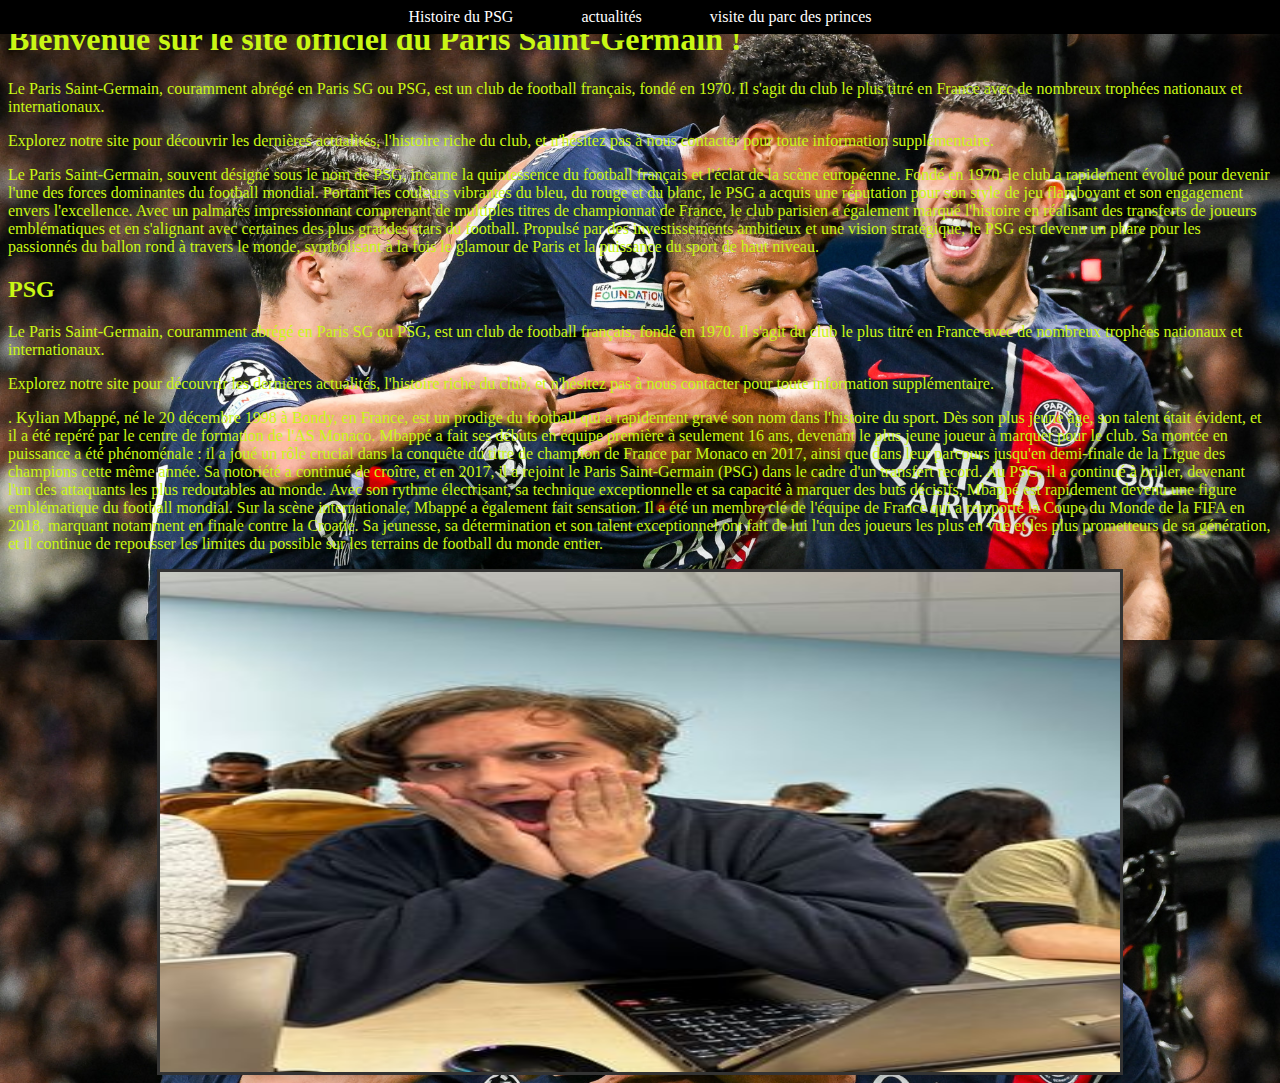
<file: index.html>
<!DOCTYPE html>
<html lang="fr">

<head>

    <meta charset="UTF-8">
    <meta name="viewport" content="width=device-width, initial-scale=1.0">
    <title>Accueil - ESICAD TP1 DEV WEB</title>
    <link rel="stylesheet" href="assets/styles.css">
    <style>
        /* CSS pour le diaporama */
        .diaporama-container {
            position: relative;
            width: 960px; /* Largeur du diaporama */
            height: 500px; /* Hauteur du diaporama */
            margin: 0 auto;
            border: 3px solid #333;
            overflow: hidden;
        }

        .diaporama-container .slide {
            position: absolute;
            top: 0;
            left: 0;
            width: 100%;
            height: 100%;
            opacity: 0;
            transition: opacity 1s ease-in-out;
        }

        .diaporama-container .slide:first-child {
            opacity: 1;
        }

        /* Animation du diaporama */
        @keyframes diaporama-animation {
            0% { opacity: 0; }
            25% { opacity: 1; }
            75% { opacity: 1; }
            100% { opacity: 0; }
        }
    </style>
</head>

<body>
    <header>
        <div class="tabs">
            <div class="tab-registers">
                <nav>
                    
                    
                        <a href="https://www.psg.fr/club/histoire">Histoire du PSG</a>
                        <a href="https://www.leparisien.fr/sports/football/psg/">actualités</a> <!-- Nouveau lien ajouté -->
                        <a href="https://www.youtube.com/watch?v=LYE2su0vS1c">visite du parc des princes</a>
                    </nav>
                    
                    
                
            </div>
            <div class="tab-bodies">
                <div style="display: block;">
                    <h1>Bienvenue sur le site officiel du Paris Saint-Germain !</h1>
                    <p>Le Paris Saint-Germain, couramment abrégé en Paris SG ou PSG, est un club de football français, fondé en 1970. Il s'agit du club le plus titré en France avec de nombreux trophées nationaux et internationaux.</p>
                    <p>Explorez notre site pour découvrir les dernières actualités, l'histoire riche du club, et n'hésitez pas à nous contacter pour toute information supplémentaire.</p>
                    <p>Le Paris Saint-Germain, souvent désigné sous le nom de PSG, incarne la quintessence du football français et l'éclat de la scène européenne. Fondé en 1970, le club a rapidement évolué pour devenir l'une des forces dominantes du football mondial. Portant les couleurs vibrantes du bleu, du rouge et du blanc, le PSG a acquis une réputation pour son style de jeu flamboyant et son engagement envers l'excellence. Avec un palmarès impressionnant comprenant de multiples titres de championnat de France, le club parisien a également marqué l'histoire en réalisant des transferts de joueurs emblématiques et en s'alignant avec certaines des plus grandes stars du football. Propulsé par des investissements ambitieux et une vision stratégique, le PSG est devenu un phare pour les passionnés du ballon rond à travers le monde, symbolisant à la fois le glamour de Paris et la puissance du sport de haut niveau.</p>
                </div>
            </div>
        </div>
    </header>
    
    <h2>PSG </h2>
    <p>Le Paris Saint-Germain, couramment abrégé en Paris SG ou PSG, est un club de football français, fondé en 1970. Il s'agit du club le plus titré en France avec de nombreux trophées nationaux et internationaux.</p>
    <p>Explorez notre site pour découvrir les dernières actualités, l'histoire riche du club, et n'hésitez pas à nous contacter pour toute information supplémentaire.</p>
    <p>. Kylian Mbappé, né le 20 décembre 1998 à Bondy, en France, est un prodige du football qui a rapidement gravé son nom dans l'histoire du sport. Dès son plus jeune âge, son talent était évident, et il a été repéré par le centre de formation de l'AS Monaco. Mbappé a fait ses débuts en équipe première à seulement 16 ans, devenant le plus jeune joueur à marquer pour le club. Sa montée en puissance a été phénoménale : il a joué un rôle crucial dans la conquête du titre de champion de France par Monaco en 2017, ainsi que dans leur parcours jusqu'en demi-finale de la Ligue des champions cette même année.

        Sa notoriété a continué de croître, et en 2017, il a rejoint le Paris Saint-Germain (PSG) dans le cadre d'un transfert record. Au PSG, il a continué à briller, devenant l'un des attaquants les plus redoutables au monde. Avec son rythme électrisant, sa technique exceptionnelle et sa capacité à marquer des buts décisifs, Mbappé est rapidement devenu une figure emblématique du football mondial.
        
        Sur la scène internationale, Mbappé a également fait sensation. Il a été un membre clé de l'équipe de France qui a remporté la Coupe du Monde de la FIFA en 2018, marquant notamment en finale contre la Croatie. Sa jeunesse, sa détermination et son talent exceptionnel ont fait de lui l'un des joueurs les plus en vue et les plus prometteurs de sa génération, et il continue de repousser les limites du possible sur les terrains de football du monde entier.
    </p>
    <!-- Structure du diaporama -->
    <div class="diaporama-container">
        <img src="assets/images/leo di.jpg" alt="Leo" class="slide">
        <img src="assets/images/Kylian-Mbappe-Le-Real-Madrid-Attend-la-Decision-Cruciale.jpg" alt="Mbappe" class="slide">
        <img src="assets/images/Mbappe mallot real madrid.jpg" alt="Mbappe" class="slide">
        <img src="assets/images/Kylian-Mbappe-Le-Real-Madrid-Attend-la-Decision-Cruciale.jpg" alt="Mbappe" class="slide">
    </div>

    <script src="assets/script.js" defer></script>
</body>

</html>
</file>
<file: assets/styles.css>
/* CSS pour le diaporama */
.diaporama1 {
    position: relative;
    width: 960px;
    height: 500px;
    margin: 0 auto;
    border: 3px solid #333;
    overflow: hidden;
}

.diaporama1 .image-container {
    position: absolute;
    width: 100%;
    height: 100%;
}

.diaporama1 .image-container img {
    position: absolute;
    top: 0;
    left: 0;
    width: 100%;
    height: 100%;
    opacity: 0;
    animation: diaporama-animation 9s linear infinite;
}

.diaporama1 .image-container img:first-child {
    opacity: 1;
}

@keyframes diaporama-animation {
    0% { opacity: 0; }
    33% { opacity: 1; }
    66% { opacity: 1; }
    100% { opacity: 0; }
}
                    
body{
    font-family: 'open sans'sans-serif;
    background-size: 100%;
    background-image: url("/assets/images/Ligue-des-champions-le-PSG-domine-logiquement-l-AC-Milan-et-reprend-la-tete-de-son-groupe.jpg");
    color: rgb(201, 247, 20);
}

nav{
    background: #000; /* fond */
    color: #fff;
    padding: 0.5em 0;
    position: fixed; /* Le menu a une position fixe lors de la descente dans la page */
    text-align: center; /* alignement du texte centré */
    width: 100%; /* largeur 100% de la fenêtre */
    top: 0; /* aligné à 0px du haut */
    left: 0; /* aligné à 0px de la gauche */
    }
    nav  a{ 
    padding: 0.5em 2em; 
    color: #fff; 
    text-decoration: none; 
    height: 33px; 
    }
    nav  a:hover{ 
    background: #fda500; 
    }
    #contenu{
    border: 2px solid #336699; /* bordure */
    margin: 40px 0 0 0; /* marges haut droite bas gauche */
    }
    .d1{
        width: 576px;
        height: 432px;
        margin: 50px auto;
        box-shadow: 0px 15px 10px -5px #777;
        background-color: #EDEDED;
        background-size: contain;
        animation: fondu 15s ease-in-out infinite both;
    }
    .conteneur{
        max-width: 576px;
        margin: 50px auto;
    }
    .d2{
        width: 100%;
        height: 0px;
        padding-top: 75%;
        box-shadow: 0px 0px 10px #777;
        background-color: #EDEDED;
        background-size: contain;
        animation: fondu 15s ease-in-out infinite both;
    }
    .d1:hover, .d2:hover{
        animation-play-state: paused;
}

/* CSS pour le diaporama */
.diaporama-container {
    position: relative;
    width: 960px; /* Largeur du diaporama */
    height: 500px; /* Hauteur du diaporama */
    margin: 0 auto;
    border: 3px solid #333;
    overflow: hidden;
}

.diaporama-container .slide {
    position: absolute;
    top: 0;
    left: 0;
    width: 100%;
    height: 100%;
    opacity: 0;
    transition: opacity 1s ease-in-out;
}

.diaporama-container .slide:first-child {
    opacity: 1;
}

/* Animation du diaporama */
@keyframes diaporama-animation {
    0% { opacity: 0; }
    33% { opacity: 1; }
    66% { opacity: 1; }
    100% { opacity: 0; }
}
/* CSS pour le diaporama */
.diaporama1 {
    position: relative;
    width: 960px;
    height: 500px;
    margin: 0 auto;
    border: 3px solid #333;
    overflow: hidden;
}

.diaporama1 .image-container {
    position: absolute;
    width: 100%;
    height: 100%;
}

.diaporama1 .image-container img {
    position: absolute;
    top: 0;
    left: 0;
    width: 100%;
    height: 100%;
    opacity: 0;
    animation: diaporama-animation 9s linear infinite;
}

.diaporama1 .image-container img:first-child {
    opacity: 1;
}

@keyframes diaporama-animation {
    0% { opacity: 0; }
    33% { opacity: 1; }
    66% { opacity: 1; }
    100% { opacity: 0; }
}

/* CSS pour le diaporama */
.diaporama-container {
    position: relative;
    width: 960px; /* Largeur du diaporama */
    height: 500px; /* Hauteur du diaporama */
    margin: 0 auto;
    border: 3px solid #333;
    overflow: hidden;
}

.diaporama-container .slide {
    position: absolute;
    top: 0;
    left: 0;
    width: 100%;
    height: 100%;
    opacity: 0;
    transition: opacity 1s ease-in-out;
}

.diaporama-container .slide:first-child {
    opacity: 1;
}

/* Animation du diaporama */
@keyframes diaporama-animation {
    0% { opacity: 0; }
    33% { opacity: 1; }
    66% { opacity: 1; }
    100% { opacity: 0; }
}
/* CSS pour le diaporama */
.diaporama-container {
    position: relative;
    width: 960px; /* Largeur du diaporama */
    height: 500px; /* Hauteur du diaporama */
    margin: 0 auto;
    border: 3px solid #333;
    overflow: hidden;
}

.diaporama-container .slide {
    position: absolute;
    top: 0;
    left: 0;
    width: 100%;
    height: 100%;
    opacity: 0;
    transition: opacity 1s ease-in-out;
}

.diaporama-container .slide:first-child {
    opacity: 1;
}

/* Animation du diaporama */
@keyframes diaporama-animation {
    0% { opacity: 0; }
    33% { opacity: 1; }
    66% { opacity: 1; }
    100% { opacity: 0; }
}
/* CSS pour le diaporama */
.diaporama-container {
    position: relative;
    width: 100%; /* Largeur du diaporama sur toute la largeur de la fenêtre */
    max-width: 960px; /* Largeur maximale du diaporama */
    height: auto; /* Hauteur automatique */
    margin: 20px auto; /* Marge pour centrer le diaporama */
    border: 5px solid #333;
    box-shadow: 0 0 20px rgba(0, 0, 0, 0.3); /* Ombre légère */
    overflow: hidden;
}

.diaporama-container .slide {
    position: absolute;
    top: 0;
    left: 0;
    width: 100%;
    height: 100%;
    opacity: 0;
    transition: opacity 1s ease-in-out;
}

.diaporama-container .slide:first-child {
    opacity: 1;
}

/* Animation du diaporama */
@keyframes diaporama-animation {
    0%, 100% { opacity: 0; }
    10%, 90% { opacity: 1; }
}

.diaporama-container .slide {
    animation: diaporama-animation 6s linear infinite;
}

/* Ajout de style pour la légende */
.slide-caption {
    position: absolute;
    bottom: 20px;
    left: 20px;
    color: #fff;
    font-size: 18px;
    background-color: rgba(0, 0, 0, 0.5); /* Fond semi-transparent */
    padding: 10px;
    border-radius: 5px;
}
/* CSS pour le diaporama */
.diaporama-container {
    position: relative;
    width: 100%; /* Largeur du diaporama sur toute la largeur de la fenêtre */
    max-width: 960px; /* Largeur maximale du diaporama */
    height: auto; /* Hauteur automatique */
    margin: 20px auto; /* Marge pour centrer le diaporama */
    border: 5px solid #333;
    box-shadow: 0 0 20px rgba(0, 0, 0, 0.3); /* Ombre légère */
    overflow: hidden;
}

.diaporama-container .slide {
    position: absolute;
    top: 0;
    left: 0;
    width: 100%;
    height: 100%;
    opacity: 0;
    transition: opacity 2s ease-in-out; /* Durée de l'animation de transition de 2 secondes */
}

.diaporama-container .slide:first-child {
    opacity: 1;
}

/* Animation du diaporama */
@keyframes diaporama-animation {
    0%, 100% { opacity: 0; }
    10%, 90% { opacity: 1; }
}

.diaporama-container .slide {
    animation: diaporama-animation 8s linear infinite; /* Durée totale de l'animation de 8 secondes avec une latence de 1 seconde */
}

/* Ajout de style pour la légende */
.slide-caption {
    position: absolute;
    bottom: 20px;
    left: 20px;
    color: #fff;
    font-size: 18px;
    background-color: rgba(0, 0, 0, 0.5); /* Fond semi-transparent */
    padding: 10px;
    border-radius: 5px;
}
</file>
